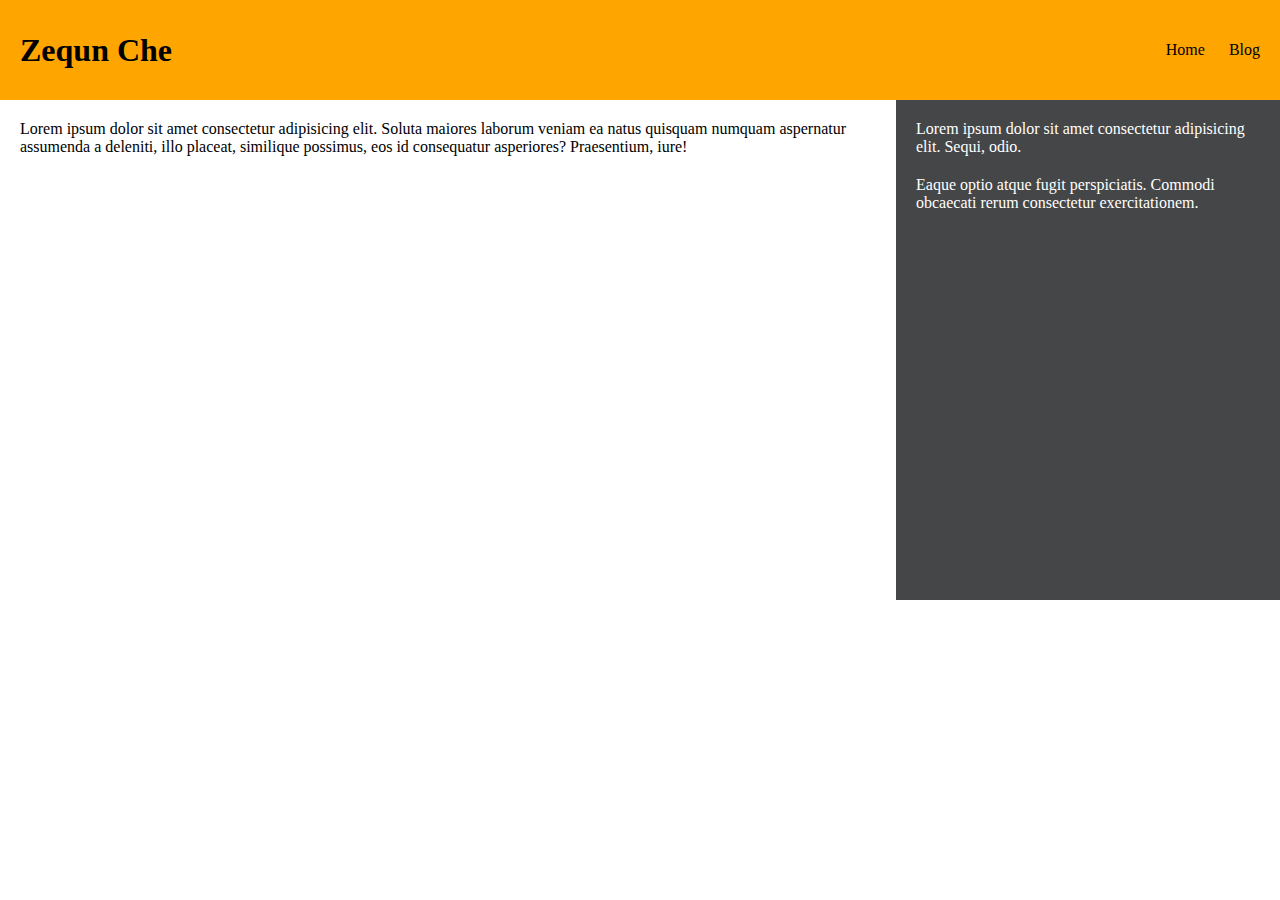
<file: index.html>
<!DOCTYPE html>
<html lang="en">
<head>
    <meta charset="UTF-8">
    <meta name="viewport" content="width=device-width, initial-scale=1.0">
    <meta http-equiv="X-UA-Compatible" content="ie=edge">
    <title>Document</title>
    <link rel="stylesheet" href="styles.css" />
</head>
<body>
    <div class="header">
        <h1>Zequn Che</h1>

        <ul class="navigation">
            <li >
                <a href="index.html">Home</a>
            </li>
            <li>
                <a href="blog.html">Blog</a>
            </li>
        </ul>
    </div>

    <div class="main">
        <div class="content">
            <p>Lorem ipsum dolor sit amet consectetur adipisicing elit. Soluta maiores laborum veniam ea natus quisquam numquam aspernatur assumenda a deleniti, illo placeat, similique possimus, eos id consequatur asperiores? Praesentium, iure!</p>
        </div>
        <div class="sidebar">
            <p>Lorem ipsum dolor sit amet consectetur adipisicing elit. Sequi, odio.</p>
            <p>Eaque optio atque fugit perspiciatis. Commodi obcaecati rerum consectetur exercitationem.</p>
        </div>
    </div>
</body>
</html>
</file>
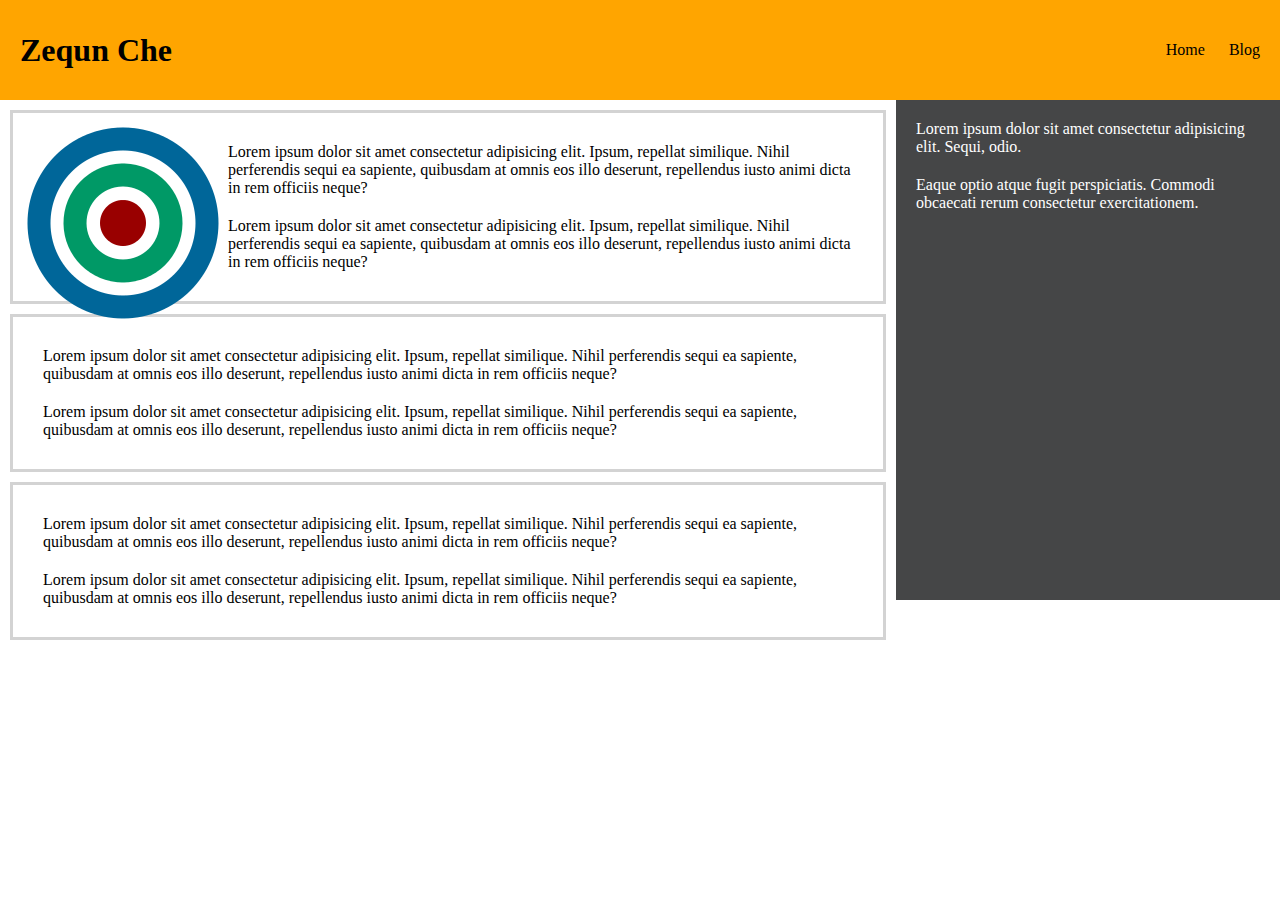
<file: blog.html>
<!DOCTYPE html>
<html lang="en">
<head>
    <meta charset="UTF-8">
    <meta name="viewport" content="width=device-width, initial-scale=1.0">
    <meta http-equiv="X-UA-Compatible" content="ie=edge">
    <title>Document</title>
    <link rel="stylesheet" href="styles.css" />
</head>
<body>
    <div class="header">
        <h1>Zequn Che</h1>

        <ul class="navigation">
            <li >
                <a href="index.html">Home</a>
            </li>
            <li>
                <a href="blog.html">Blog</a>
            </li>
        </ul>
    </div>

    <div class="main">
        <div class="content">
            <div class="blog-post">
            <img src="images/post1.png" alt="200*200 image" class="post_img1">
            <p>Lorem ipsum dolor sit amet consectetur adipisicing elit. Ipsum, repellat similique. Nihil perferendis sequi ea sapiente, quibusdam at omnis eos illo deserunt, repellendus iusto animi dicta in rem officiis neque?</p>            
            <p>Lorem ipsum dolor sit amet consectetur adipisicing elit. Ipsum, repellat similique. Nihil perferendis sequi ea sapiente, quibusdam at omnis eos illo deserunt, repellendus iusto animi dicta in rem officiis neque?</p>           
            </div>
            <div class="blog-post">
            <p>Lorem ipsum dolor sit amet consectetur adipisicing elit. Ipsum, repellat similique. Nihil perferendis sequi ea sapiente, quibusdam at omnis eos illo deserunt, repellendus iusto animi dicta in rem officiis neque?</p>            
            <p>Lorem ipsum dolor sit amet consectetur adipisicing elit. Ipsum, repellat similique. Nihil perferendis sequi ea sapiente, quibusdam at omnis eos illo deserunt, repellendus iusto animi dicta in rem officiis neque?</p>                    
            </div>
            <div class="blog-post">
            <p>Lorem ipsum dolor sit amet consectetur adipisicing elit. Ipsum, repellat similique. Nihil perferendis sequi ea sapiente, quibusdam at omnis eos illo deserunt, repellendus iusto animi dicta in rem officiis neque?</p>            
            <p>Lorem ipsum dolor sit amet consectetur adipisicing elit. Ipsum, repellat similique. Nihil perferendis sequi ea sapiente, quibusdam at omnis eos illo deserunt, repellendus iusto animi dicta in rem officiis neque?</p>            
            </div>
            </div>
        <div class="sidebar">
            <p>Lorem ipsum dolor sit amet consectetur adipisicing elit. Sequi, odio.</p>
            <p>Eaque optio atque fugit perspiciatis. Commodi obcaecati rerum consectetur exercitationem.</p>
        </div>
    </div>
</body>
</html>
</file>
<file: styles.css>
html,body {
    padding: 0px;
    margin: 0px;
}

.header {
    height: 60px;
    line-height: 60px;
    padding: 20px;
    background-color: orange;
}

h1 {
    float:left;
    margin: 0;
}

.header ul {
    float: right;
    list-style: none;
    margin: 0;
    padding: 0;
}

.header li{
    float: left;
    margin-left: 24px;
}

.header a {
    color: #000;
    text-decoration: none;
}

.content{
    float: left;
    width: 70%;
    background-color: #grey;
    min-height: 500px;
}

.sidebar {
    float: right;
    width: 30%;
    background-color: #454647;
    color: #fff;
    min-height: 500px;
}

.main p{
    margin:20px;
}

.blog-post{
    background-color: white;
    margin: 10px;
    border-style: solid;
    border-color:lightgrey;
    padding: 10px;
    font-weight: 200;
}

.post_img1{
    float:left;
    margin-right: 5px;
    margin-bottom: 5px;
}
</file>
